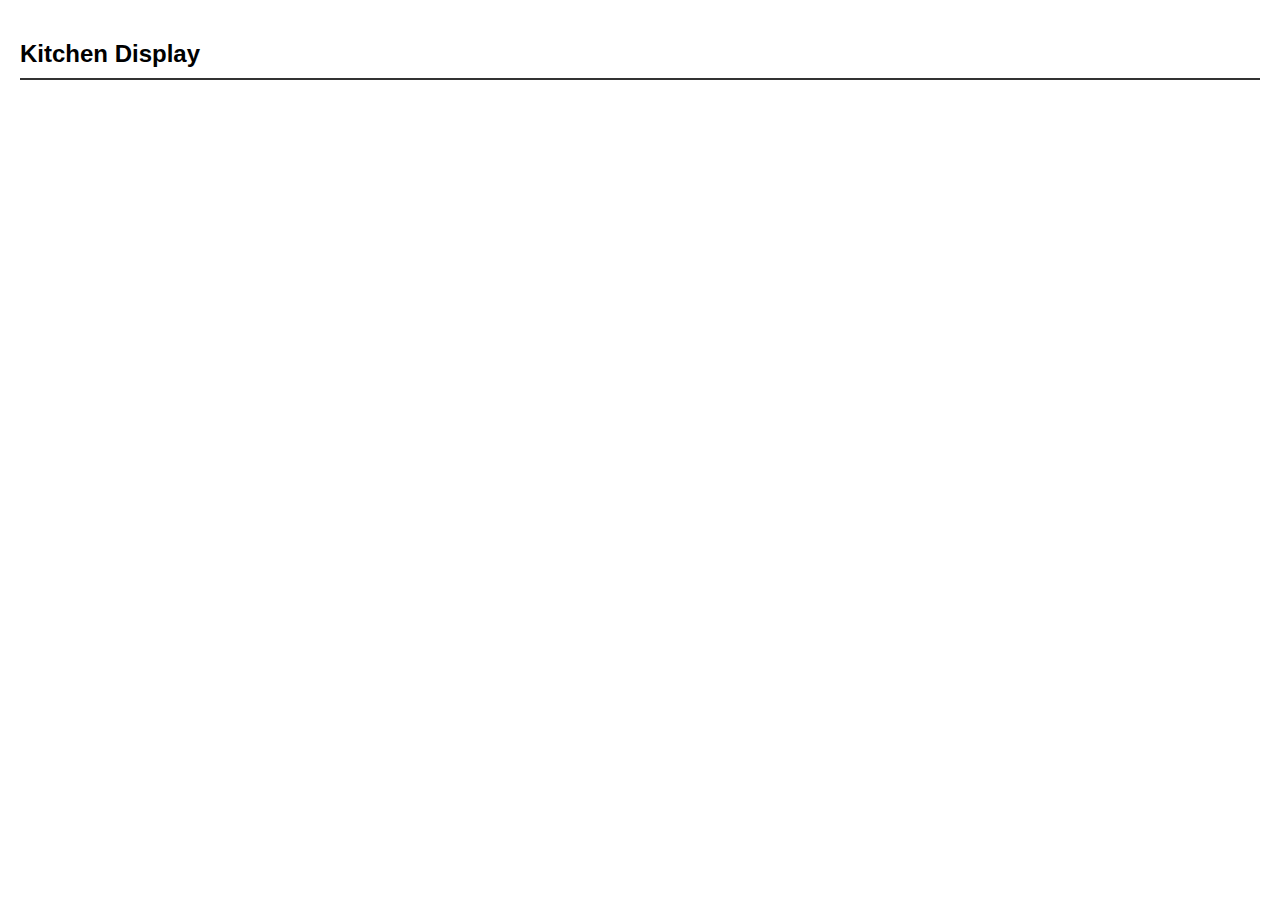
<file: kitchen.html>
<!DOCTYPE html>
<html lang="en">
<head>
    <meta charset="UTF-8">
    <script src="https://code.jquery.com/jquery-3.6.4.min.js"></script>
    <script src="admin.js"></script>
    <meta name="viewport" content="width=device-width, user-scalable=no, initial-scale=1.0">
    <meta http-equiv="X-UA-Compatible" content="ie=edge">
    <title>Kitchen</title>
    <style type="text/css">
        body {
            font-family: Arial, sans-serif;
            margin: 0;
            padding: 0;
        }

        header {
            background-color: #333;
            color: #fff;
            padding: 10px;
            text-align: center;
        }

        .container {
            display: flex;
        }

        #kitchen-display {
            flex: 1;
            padding: 20px;
        }

        #kitchen-display li {
            margin-bottom: 15px;
            border: 1px solid #ddd;
            padding: 10px;
            border-radius: 5px;
        }

        #kitchen-display li:not(:last-child) {
            margin-bottom: 15px;
        }

        #kitchen-display h2 {
            border-bottom: 2px solid #333;
            padding-bottom: 10px;
        }

        #kitchen-display ul {
            list-style-type: none;
            padding: 0;
        }
    </style>
</head>
<body>
<div id="kitchen-display">
    <h2>Kitchen Display</h2>

    <ul id="kitchen-orders"><!-- Kitchen display updates will be dynamically added here -->
    </ul>
</div>
</body>
</html>
</file>
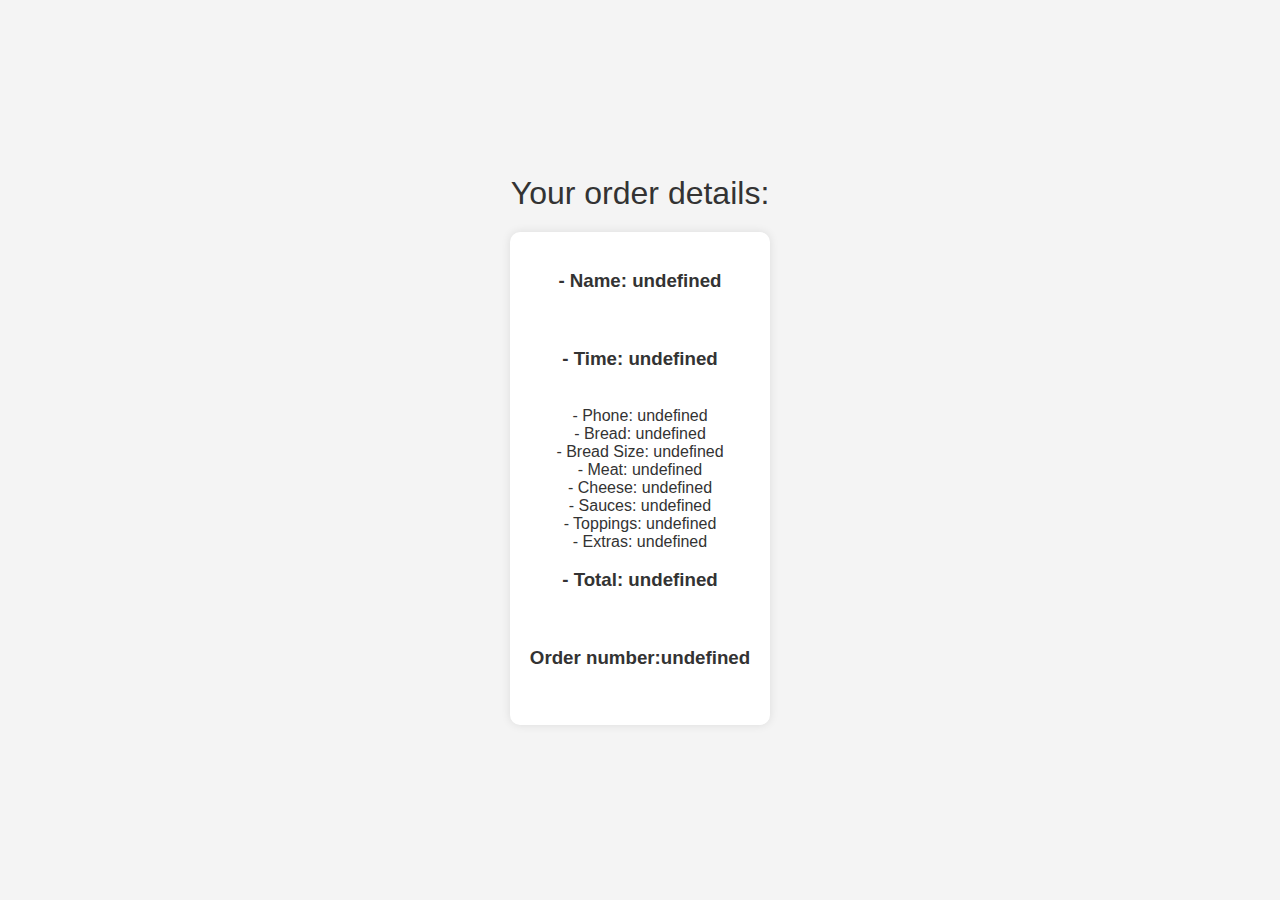
<file: order_submitted.html>
<!DOCTYPE html>
<html lang="en">
<head>
    <meta charset="UTF-8">
    <meta name="viewport" content="width=device-width, user-scalable=no, initial-scale=1.0, maximum-scale=1.0, minimum-scale=1.0">
    <meta http-equiv="X-UA-Compatible" content="ie=edge">
    <script src="https://code.jquery.com/jquery-3.6.4.min.js"></script>
    <title>Order Preview</title>
    <style>
        body {
            font-family: 'Arial', sans-serif;
            background-color: #f4f4f4;
            color: #333;
            text-align: center;
            margin: 0;
            padding: 0;
            display: flex;
            align-items: center;
            justify-content: center;
            height: 100vh;
            flex-direction: column;
        }

        p {
            font-size: 2em;
            margin: 0;
        }

        .order-details {
            background-color: #fff;
            padding: 20px;
            border-radius: 10px;
            box-shadow: 0 0 10px rgba(0, 0, 0, 0.1);
            margin-top: 20px;
        }

        /* You can customize the styles further based on your preference */
    </style>
</head>
<body>
<p>Your order details:</p>
<div class="order-details">
    <!-- Order details will be dynamically inserted here by JavaScript -->
</div>

<script src="order_preview.js"></script>
</body>
</html>
</file>
